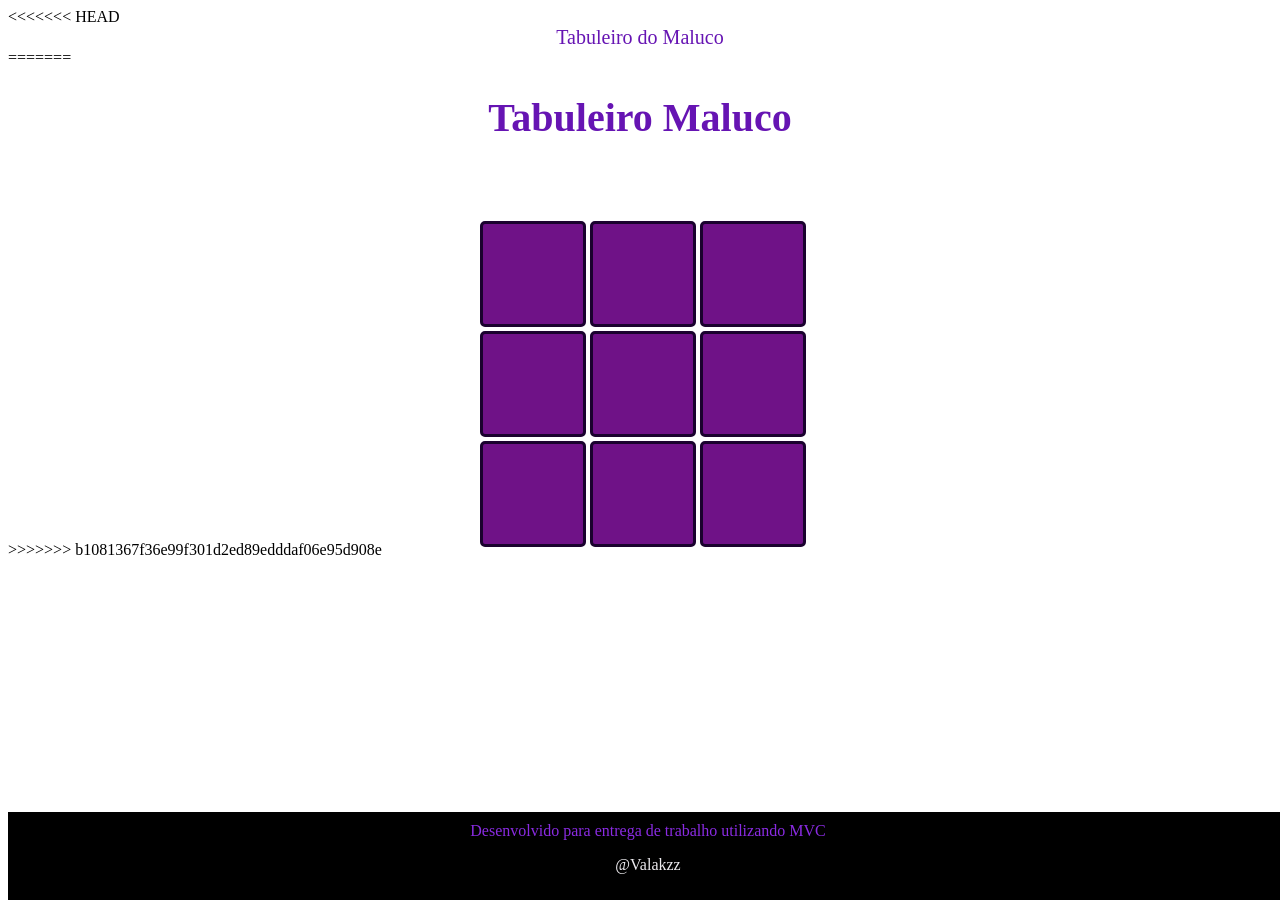
<file: view/paginaInicial/index.html>
<!DOCTYPE html>
<html lang="en">
<head>
  <meta charset="UTF-8">
  <meta name="viewport" content="width=device-width, initial-scale=1.0">
  <title>Tabuleiro Maluco</title>
<<<<<<< HEAD
</head>
<body>

  <header>Tabuleiro do Maluco</header>
  

  <link rel="stylesheet" href="style.css">
=======
  <link rel="stylesheet" href="style.css">
</head>
<body>
  

<main>
  <header>
  <h1>Tabuleiro Maluco</h1>
</header>

  <div id="tabuleiro" class="tabuleiro">
    <div class="casa" data-linha="0" data-coluna="0"></div>
    <div class="casa" data-linha="0" data-coluna="1"></div>
    <div class="casa" data-linha="0" data-coluna="2"></div>

    <div class="casa" data-linha="1" data-coluna="0"></div>
    <div class="casa" data-linha="1" data-coluna="1"></div>
    <div class="casa" data-linha="1" data-coluna="2"></div>

    <div class="casa" data-linha="2" data-coluna="0"></div>
    <div class="casa" data-linha="2" data-coluna="1"></div>
    <div class="casa" data-linha="2" data-coluna="2"></div>
  </div>
</main>





  <footer>
    <span>Desenvolvido para entrega de trabalho utilizando MVC
      <p>@Valakzz</p>
  </footer>
    
>>>>>>> b1081367f36e99f301d2ed89edddaf06e95d908e
</body>
</html>
</file>
<file: view/paginaInicial/style.css>
<<<<<<< HEAD
body{
  background-image: url("/view/imgs/bodySite.jpg");
  background-size: cover;
  background-repeat: no-repeat ;
}

header{
  font-size: 50px;
  display: flex;
  text-align: center;
  justify-content: center;
 margin:  80px;
 color: blueviolet;
}
=======
body {
  background-image: url("/Tabuleiro-Maluco/view/imgs/fundoSIte.jpeg");
  background-size: cover;
  margin: 0;
  height: 100%;
  flex-direction: column;
  font-family: 'Matcha World', sans-serif;
}


@font-face {
    font-family: 'Matcha World';
    src: url('/Tabuleiro-Maluco/view/paginaInicial/font/Matcha\ World.ttf') format('truetype');
    font-weight: normal;
    font-style: normal;
}


header{
  text-align: center;
   font-size: 20px;
   color: rgb(102, 20, 179);
   margin: 0;
    padding: 0;
}

header h1{
  margin-bottom: 30px;

}

.tabuleiro{
color: aliceblue;  display: grid;
 grid-template-columns: repeat(3, 100px);
 grid-template-rows: repeat(3, 100px);
 gap: 10px;
 justify-content: center;
 align-content: center;
 margin-top: 50px;
}

.casa{
  width: 100px;
  height: 100px;
  background-color: rgb(111, 18, 135);
  border: 3px solid #1a022e;
  cursor: pointer;
  transition: transform 0.2s, background-color 0.2s;
  border-radius: 5px;

}

.casa:hover {
    background-color: rgba(255, 255, 255, 1);
    transform: scale(1.05);
}




footer {
 position: fixed;
    bottom: 0;
    width: 100%;
    background-color:black;
    color: white;
    text-align: center;
    padding: 10px 0;
    z-index: 1000;
    
}

footer span{
  color: blueviolet;
}


footer span p{
  color: rgb(237, 235, 239);
  display: flex;
  justify-content: center;
  
}
>>>>>>> b1081367f36e99f301d2ed89edddaf06e95d908e
</file>
